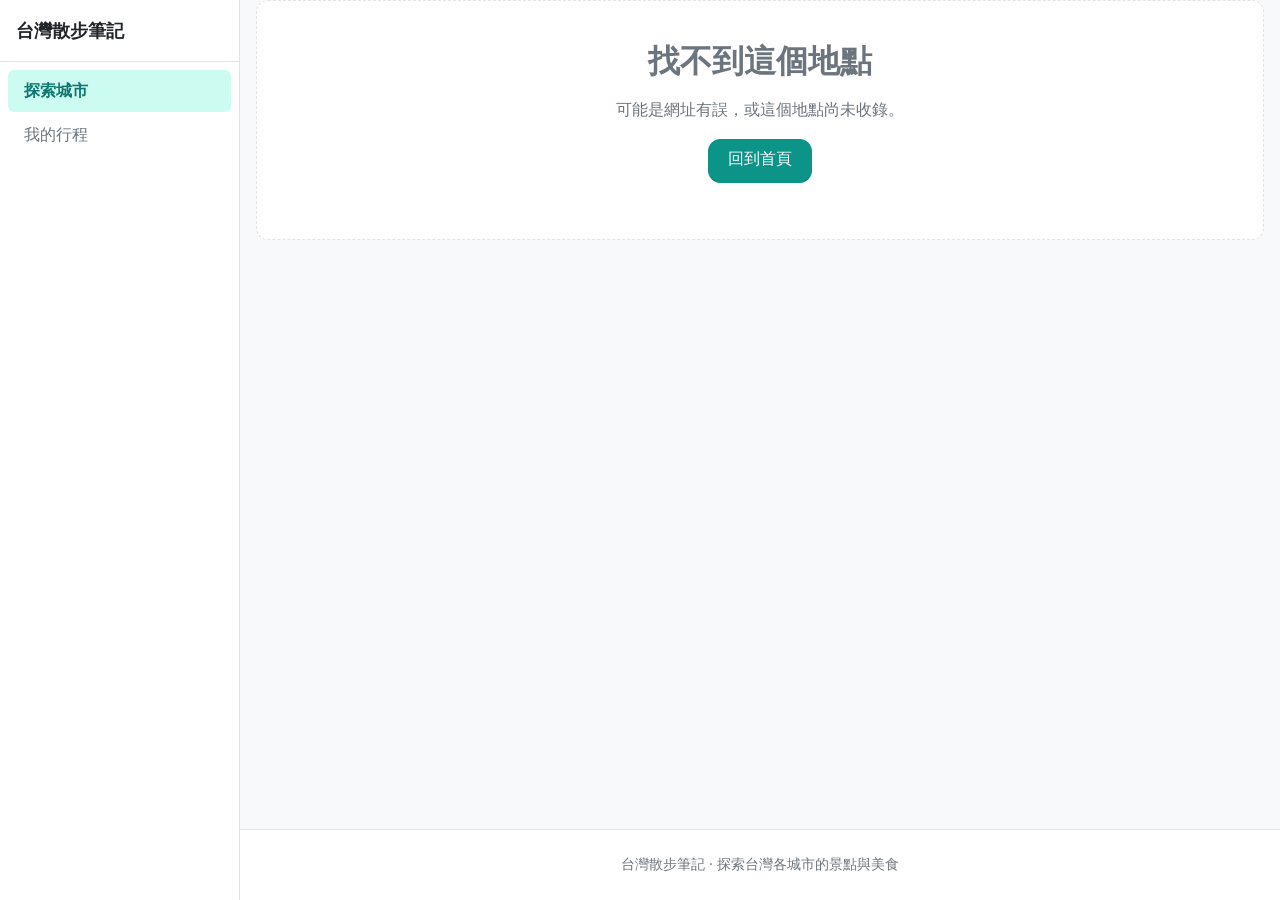
<file: detail.html>
<!doctype html>
<html lang="zh-Hant">
<head>
  <meta charset="utf-8">
  <meta name="viewport" content="width=device-width, initial-scale=1">
  <title>地點詳細資訊 · 台灣散步筆記</title>
  <link rel="stylesheet" href="assets/css/style.css">
  <style>
    /* 詳細頁專用的小幅間距調整（僅補充，不重新設計共用元件） */
    /* 詳細頁的分類與標籤群組：小標橫向排列、可換行 */
    .detail-chips {
      display: flex;
      flex-wrap: wrap;
      gap: var(--space-xs);
    }
    /* 每個資訊區塊的小標題（例如「地址」「營業時間」） */
    .detail-label {
      font-size: var(--fs-sm);
      font-weight: 600;
      color: var(--color-text-muted);
      margin-bottom: var(--space-xs);
    }
    /* 讓大圖連結不帶底線、hover 時圖片微微變化 */
    .detail-media a { display: block; }
    .detail-media a:hover { text-decoration: none; }
    /* 返回連結的間距 */
    .detail-back { margin-block: var(--space-md); display: inline-block; }
  </style>
</head>
<body data-page="explore">
  <div class="app-shell">
    <!-- 全站側邊欄：內容由 assets/js/sidebar.js 動態填入 -->
    <aside class="sidebar" id="app-sidebar"></aside>

    <div class="app-content">
  <main class="container">
    <!-- 內容由 detail.js 依網址上的 ?id= 填入 -->
    <div id="detail-root"></div>
  </main>

  <footer class="site-footer">
    <div class="container">台灣散步筆記 · 探索台灣各城市的景點與美食</div>
  </footer>
    </div><!-- /.app-content -->
  </div><!-- /.app-shell -->

  <script src="data/data.js"></script>
  <script src="assets/js/shared.js"></script>
  <script src="assets/js/trip-store.js"></script>
  <script src="assets/js/trip-picker.js"></script>
  <script src="assets/js/sidebar.js"></script>
  <script src="assets/js/detail.js"></script>
</body>
</html>
</file>
<file: assets/css/style.css>
/* ============================================================
 * style.css — 台灣散步筆記 共用樣式與設計系統
 * ============================================================
 * 這是全站共用的樣式表，供 Phase 2 各頁面套用。
 * 行動優先（mobile-first），桌機斷點為 min-width: 768px。
 *
 * ------------------------------------------------------------
 * 類別契約（CLASS CONTRACT）— 頁面請只使用以下類別名稱：
 * ------------------------------------------------------------
 * 版面 Layout
 *   .container        內容置中的最大寬度容器
 *   .app-shell        側邊欄 + 內容並排的最外層
 *   .app-content      側邊欄右側的內容欄（含 main 與頁尾）
 *   .sidebar          全站左側側邊欄（見檔尾「全站側邊欄導覽」段；由 sidebar.js 渲染）
 *   .site-footer      頁尾
 *
 * 卡片 Cards
 *   .card-grid        響應式卡片格線容器
 *   .card             單張卡片（景點／店家）
 *   .card-img         卡片圖片，object-fit:cover，固定 4:3
 *   .card-body        卡片文字區
 *   .card-title       卡片標題（地點名）
 *   .card-meta        卡片次要資訊（行政區、分類等）
 *
 * 標籤與徽章 Tags / Badges
 *   .tag              特色標籤／分類的小標
 *   .tag--attraction  景點色（藍）標籤
 *   .tag--restaurant  店家色（橘）標籤
 *   .badge            狀態徽章（如「即將新增」「需門票」）
 *
 * 按鈕 Buttons
 *   .btn              基本按鈕
 *   .btn--primary     主要動作按鈕（強調色）
 *
 * 篩選列 Filter bar
 *   .filter-bar       篩選列容器
 *   .filter-group     一組篩選（如「行政區」一組）
 *   .filter-btn       單顆篩選按鈕
 *   .filter-btn.is-active  作用中的篩選按鈕
 *
 * 城市入口 City entry
 *   .city-grid        城市卡片格線
 *   .city-card        單張城市卡片
 *   .city-card--disabled  即將新增（灰階、不可點）
 *
 * 詳細頁 Detail page
 *   .detail           詳細頁外層（桌機兩欄／手機堆疊）
 *   .detail-media     詳細頁圖片欄
 *   .detail-info      詳細頁資訊欄
 *
 * 空狀態 Empty state
 *   .empty-state      篩選無結果時的提示區
 *
 * 警告橫幅 Warning banner（給維護者，見 ADR 0001）
 *   .data-warning     資料含允許清單外用詞時的提示橫幅
 *
 * 地圖 Map
 *   .map              Leaflet 地圖容器（桌機 60vh／手機 50vh）
 *   .map-legend       地圖圖例（景點藍／店家橘）
 *   .map-preview      手機版固定於底部的地點預覽卡
 * ============================================================ */

/* ---------- 設計權杖 Design tokens ---------- */
:root {
  /* 色彩 palette — 清爽、現代、友善的旅遊風 */
  --color-bg:            #f8f9fa;   /* 頁面底色 */
  --color-surface:       #ffffff;   /* 卡片／面板底色 */
  --color-text:          #212529;   /* 主要文字 */
  --color-text-muted:    #6c757d;   /* 次要文字 */
  --color-border:        #e0e3e7;   /* 邊框、分隔線 */

  --color-primary:       #0d9488;   /* 品牌強調色（teal） */
  --color-primary-dark:  #0f766e;   /* 強調色深色（hover） */
  --color-primary-bg:    #ccfbf1;   /* 強調色淺底（側邊欄選中項） */

  /* 地點類型／地圖標記色（全站共用，必填） */
  --color-attraction:    #2563eb;   /* 景點 = 藍 */
  --color-attraction-bg: #dbeafe;   /* 景點淺底 */
  --color-restaurant:    #ea580c;   /* 店家 = 橘 */
  --color-restaurant-bg: #ffedd5;   /* 店家淺底 */

  --color-pin:           #7c3aed;   /* 已固定 = 紫（ADR 0004，地圖外環＋卡片粗框） */
  --color-pin-bg:        #ede9fe;   /* 已固定淺底 */

  --color-warning:       #b45309;   /* 警告文字 */
  --color-warning-bg:    #fef3c7;   /* 警告底色 */
  --color-warning-border:#f59e0b;   /* 警告邊框 */

  /* 間距刻度 spacing scale */
  --space-xs:  0.25rem;
  --space-sm:  0.5rem;
  --space-md:  1rem;
  --space-lg:  1.5rem;
  --space-xl:  2.5rem;

  /* 圓角 border-radius */
  --radius-sm: 6px;
  --radius-md: 12px;
  --radius-lg: 20px;
  --radius-pill: 999px;

  /* 字級 font sizes */
  --fs-sm:   0.85rem;
  --fs-base: 1rem;
  --fs-lg:   1.15rem;
  --fs-xl:   1.5rem;
  --fs-2xl:  2rem;

  /* 陰影 shadow */
  --shadow-sm: 0 1px 2px rgba(0, 0, 0, 0.06);
  --shadow-md: 0 4px 12px rgba(0, 0, 0, 0.08);
  --shadow-lg: 0 10px 24px rgba(0, 0, 0, 0.12);

  /* 版面 */
  --container-max: 1100px;
}

/* ---------- 基礎 Base ---------- */
* { box-sizing: border-box; }

/* hidden 屬性保險：class 上的 display（如 .map-legend{display:flex}）會蓋掉
 * 瀏覽器內建的 [hidden]{display:none}，故明確以 !important 確保 hidden 生效。 */
[hidden] { display: none !important; }

html { -webkit-text-size-adjust: 100%; }

body {
  margin: 0;
  font-family: system-ui, -apple-system, "Segoe UI", Roboto,
               "Noto Sans TC", "Microsoft JhengHei", "PingFang TC", sans-serif;
  font-size: var(--fs-base);
  line-height: 1.6;
  color: var(--color-text);
  background: var(--color-bg);
}

img { max-width: 100%; display: block; }

a { color: var(--color-primary); text-decoration: none; }
a:hover { text-decoration: underline; }

h1, h2, h3 { line-height: 1.25; margin: 0 0 var(--space-md); }

/* ---------- 版面 Layout ---------- */
.container {
  width: 100%;
  max-width: var(--container-max);
  margin-inline: auto;
  padding-inline: var(--space-md);
}

/* 舊頁首（site-header／nav）已由全站側邊欄取代，樣式見檔尾「全站側邊欄導覽」段。 */

.site-footer {
  margin-top: var(--space-xl);
  padding-block: var(--space-lg);
  border-top: 1px solid var(--color-border);
  background: var(--color-surface);
  color: var(--color-text-muted);
  font-size: var(--fs-sm);
  text-align: center;
}

/* ---------- 卡片 Cards ---------- */
.card-grid {
  display: grid;
  gap: var(--space-lg);
  grid-template-columns: 1fr;               /* 手機：單欄 */
}
@media (min-width: 768px) {
  .card-grid { grid-template-columns: repeat(3, 1fr); } /* 桌機：三欄 */
}

.card {
  background: var(--color-surface);
  border: 1px solid var(--color-border);
  border-radius: var(--radius-md);
  box-shadow: var(--shadow-sm);
  overflow: hidden;
  display: flex;
  flex-direction: column;
  transition: transform 0.15s ease, box-shadow 0.15s ease;
}
.card:hover {
  transform: translateY(-3px);
  box-shadow: var(--shadow-md);
}
/* 被固定的地點卡片（ADR 0004）：紫色粗框 + 淡紫外光，浮到列表最前面。 */
.card--pinned {
  border-color: var(--color-pin);
  border-width: 3px;
  box-shadow: 0 0 0 1px var(--color-pin), var(--shadow-md);
}

.card-img {
  width: 100%;
  aspect-ratio: 4 / 3;          /* 固定 4:3 */
  object-fit: cover;
  background: var(--color-border);
}

.card-body {
  padding: var(--space-md);
  display: flex;
  flex-direction: column;
  gap: var(--space-sm);
  flex: 1;
}
.card-title {
  font-size: var(--fs-lg);
  font-weight: 700;
  margin: 0;
}
.card-meta {
  font-size: var(--fs-sm);
  color: var(--color-text-muted);
  display: flex;
  flex-wrap: wrap;
  gap: var(--space-xs) var(--space-sm);
}
/* 整張卡片是可點的連結：清掉底線與繼承色 */
a.card { color: inherit; text-decoration: none; }
a.card:hover { text-decoration: none; }
.card-desc {
  margin: 0;
  font-size: var(--fs-sm);
  color: #495057;
}
.card-tags {
  display: flex;
  flex-wrap: wrap;
  gap: var(--space-xs);
}
.card-cta {
  margin-top: auto;   /* 按鈕永遠貼卡片底部，卡片高度不一時仍對齊 */
  align-self: flex-start;
}

/* ---------- 標籤與徽章 Tags / Badges ---------- */
.tag {
  display: inline-block;
  font-size: var(--fs-sm);
  line-height: 1;
  padding: 0.35em 0.7em;
  border-radius: var(--radius-pill);
  background: var(--color-bg);
  color: var(--color-text-muted);
  border: 1px solid var(--color-border);
}
.tag--attraction {
  background: var(--color-attraction-bg);
  color: var(--color-attraction);
  border-color: transparent;
}
.tag--restaurant {
  background: var(--color-restaurant-bg);
  color: var(--color-restaurant);
  border-color: transparent;
}

.badge {
  display: inline-block;
  font-size: var(--fs-sm);
  font-weight: 600;
  line-height: 1;
  padding: 0.35em 0.7em;
  border-radius: var(--radius-sm);
  background: var(--color-primary);
  color: #fff;
}

/* ---------- 按鈕 Buttons ---------- */
.btn {
  display: inline-block;
  font: inherit;
  font-size: var(--fs-base);
  line-height: 1.2;
  padding: 0.6em 1.2em;
  min-height: 44px;                 /* 手機觸控目標 */
  border: 1px solid var(--color-border);
  border-radius: var(--radius-md);
  background: var(--color-surface);
  color: var(--color-text);
  cursor: pointer;
  text-align: center;
  transition: background 0.15s ease, border-color 0.15s ease;
}
.btn:hover { background: var(--color-bg); text-decoration: none; }
.btn--primary {
  background: var(--color-primary);
  border-color: var(--color-primary);
  color: #fff;
}
.btn--primary:hover { background: var(--color-primary-dark); border-color: var(--color-primary-dark); }
/* 「清除固定（N）」：紫色外框，與「已固定」的視覺語言一致（ADR 0004）。 */
.btn--pin {
  border-color: var(--color-pin);
  color: var(--color-pin);
  background: var(--color-pin-bg);
}
.btn--pin:hover { background: #ddd6fe; }

/* ---------- 篩選列 Filter bar ---------- */
.filter-bar {
  display: flex;
  flex-direction: column;
  gap: var(--space-md);
  margin-block: var(--space-lg);
}
.filter-group {
  display: flex;
  flex-wrap: wrap;
  align-items: center;
  gap: var(--space-sm);
}
.filter-group__label {
  font-size: var(--fs-sm);
  font-weight: 600;
  color: var(--color-text-muted);
  margin-right: var(--space-xs);
}
.filter-btn {
  font: inherit;
  font-size: var(--fs-sm);
  line-height: 1;
  padding: 0.5em 0.9em;
  min-height: 40px;
  border: 1px solid var(--color-border);
  border-radius: var(--radius-pill);
  background: var(--color-surface);
  color: var(--color-text);
  cursor: pointer;
  transition: background 0.15s ease, color 0.15s ease, border-color 0.15s ease;
}
.filter-btn:hover { background: var(--color-bg); }
.filter-btn.is-active {
  background: var(--color-primary);
  border-color: var(--color-primary);
  color: #fff;
}

/* ---------- 城市入口 City entry ---------- */
.city-grid {
  display: grid;
  gap: var(--space-lg);
  grid-template-columns: 1fr;
}
@media (min-width: 768px) {
  .city-grid { grid-template-columns: repeat(3, 1fr); }
}
.city-card {
  position: relative;
  display: flex;
  align-items: center;
  justify-content: center;
  gap: var(--space-sm);
  min-height: 140px;
  overflow: hidden;             /* 讓背景照與漸層被圓角裁切 */
  border: 1px solid var(--color-border);
  border-radius: var(--radius-md);
  box-shadow: var(--shadow-sm);
  padding: var(--space-xl) var(--space-lg);
  text-align: center;
  font-size: var(--fs-xl);
  font-weight: 700;
  /* 特色背景照：由 city-card--<slug> 指定 background-image；置中裁切鋪滿 */
  background-color: var(--color-surface);
  background-size: cover;
  background-position: center;
  color: #fff;
  transition: transform 0.15s ease, box-shadow 0.15s ease;
}
/* 深色漸層遮罩：壓在背景照上、文字之下，確保白字在任何照片上都清楚 */
.city-card::before {
  content: "";
  position: absolute;
  inset: 0;
  background: linear-gradient(180deg, rgba(0, 0, 0, 0.25) 0%, rgba(0, 0, 0, 0.55) 100%);
}
.city-card__name {
  position: relative;           /* 疊在遮罩之上 */
  z-index: 1;
  text-shadow: 0 1px 4px rgba(0, 0, 0, 0.6);
}
.city-card .badge {
  position: relative;
  z-index: 1;
}
a.city-card:hover {
  transform: translateY(-3px);
  box-shadow: var(--shadow-md);
  text-decoration: none;
}
a.city-card:hover::before {
  background: linear-gradient(180deg, rgba(0, 0, 0, 0.15) 0%, rgba(0, 0, 0, 0.45) 100%);
}
.city-card--disabled {
  opacity: 0.92;                /* 彩色呈現，僅微降透明度暗示尚未開放 */
  pointer-events: none;         /* 即將新增：不可點 */
  cursor: default;
}

/* 各縣市特色背景照（來源見 assets/images/cities/CREDITS.md） */
.city-card--tainan    { background-image: url("../images/cities/tainan.jpg"); }
.city-card--kaohsiung { background-image: url("../images/cities/kaohsiung.jpg"); }
.city-card--taichung  { background-image: url("../images/cities/taichung.jpg"); }
.city-card--taipei    { background-image: url("../images/cities/taipei.jpg"); }
.city-card--hualien   { background-image: url("../images/cities/hualien.jpg"); }
.city-card--taitung   { background-image: url("../images/cities/taitung.jpg"); }

/* ---------- 詳細頁 Detail page ---------- */
.detail {
  display: grid;
  gap: var(--space-lg);
  grid-template-columns: 1fr;    /* 手機：堆疊 */
  margin-block: var(--space-lg);
}
@media (min-width: 768px) {
  .detail { grid-template-columns: 1fr 1fr; align-items: start; } /* 桌機：兩欄 */
}
.detail-media img {
  width: 100%;
  aspect-ratio: 4 / 3;
  object-fit: cover;
  border-radius: var(--radius-md);
  box-shadow: var(--shadow-sm);
}
.detail-info {
  display: flex;
  flex-direction: column;
  gap: var(--space-md);
}

/* ---------- 空狀態 Empty state ---------- */
.empty-state {
  text-align: center;
  color: var(--color-text-muted);
  padding: var(--space-xl) var(--space-md);
  border: 1px dashed var(--color-border);
  border-radius: var(--radius-md);
  background: var(--color-surface);
}

/* ---------- 警告橫幅 Warning banner（給維護者，ADR 0001） ---------- */
.data-warning {
  background: var(--color-warning-bg);
  border: 1px solid var(--color-warning-border);
  border-left-width: 5px;
  color: var(--color-warning);
  border-radius: var(--radius-sm);
  padding: var(--space-md);
  margin-block: var(--space-md);
  font-size: var(--fs-sm);
}

/* ---------- 地圖 Map ---------- */
.map {
  width: 100%;
  height: 50vh;                  /* 手機 */
  border-radius: var(--radius-md);
  overflow: hidden;
  box-shadow: var(--shadow-sm);
}
@media (min-width: 768px) {
  .map { height: 60vh; }         /* 桌機 */
}

.map-legend {
  display: flex;
  flex-wrap: wrap;
  gap: var(--space-md);
  padding: var(--space-sm) var(--space-md);
  background: var(--color-surface);
  border: 1px solid var(--color-border);
  border-radius: var(--radius-md);
  font-size: var(--fs-sm);
}
.map-legend__item { display: inline-flex; align-items: center; gap: var(--space-xs); }
.map-legend__dot {
  width: 14px; height: 14px;
  border-radius: 50%;
  display: inline-block;
}
.map-legend__dot--attraction { background: var(--color-attraction); }
.map-legend__dot--restaurant { background: var(--color-restaurant); }
/* 圖例：已固定＝任一類型色的圓點外加紫色粗環（ADR 0004）。 */
.map-legend__dot--pin {
  background: var(--color-text-muted);
  border: 3px solid var(--color-pin);
  width: 16px; height: 16px;
}

/* 地圖上的「顯示全部」控制項（Leaflet 自訂控制項，ADR 0004）。 */
.map-showall-btn {
  font: inherit;
  font-size: var(--fs-sm);
  line-height: 1;
  padding: 0.5em 0.8em;
  border: 1px solid var(--color-border);
  border-radius: var(--radius-sm);
  background: var(--color-surface);
  color: var(--color-text);
  cursor: pointer;
  box-shadow: var(--shadow-sm);
}
.map-showall-btn:hover { background: var(--color-bg); }

/* 手機版：固定於畫面底部的地點預覽卡 */
.map-preview {
  position: fixed;
  left: var(--space-md);
  right: var(--space-md);
  bottom: var(--space-md);
  z-index: 1000;
  background: var(--color-surface);
  border: 1px solid var(--color-border);
  border-radius: var(--radius-md);
  box-shadow: var(--shadow-lg);
  padding: var(--space-md);
}
.map-preview[hidden] { display: none; }
@media (min-width: 768px) {
  /* 桌機不用固定底部卡；如需顯示可改為靜態面板 */
  .map-preview {
    position: static;
    left: auto; right: auto; bottom: auto;
    box-shadow: var(--shadow-sm);
  }
}

/* 地圖預覽卡內部版面（由 shared.js 的 renderPreview 產生） */
.map-preview { display: flex; gap: var(--space-md); align-items: flex-start; }
.map-preview__img {
  width: 96px;
  flex: 0 0 96px;
  aspect-ratio: 4 / 3;
  object-fit: cover;
  border-radius: var(--radius-sm);
}
.map-preview__content { flex: 1; min-width: 0; display: flex; flex-direction: column; gap: var(--space-xs); }
.map-preview__title { font-weight: 700; font-size: var(--fs-lg); }
.map-preview__meta { font-size: var(--fs-sm); color: var(--color-text-muted); }
.map-preview__desc { margin: 0; font-size: var(--fs-sm); color: #495057; }
.map-preview__dishes { font-size: var(--fs-sm); }
.map-preview__tags { display: flex; flex-wrap: wrap; gap: var(--space-xs); }
/* CTA 與「固定」鈕並排（ADR 0004）。 */
.map-preview__actions {
  display: flex;
  flex-wrap: wrap;
  gap: var(--space-sm);
  align-items: center;
  margin-top: var(--space-xs);
}
.map-preview__actions .btn { margin-top: 0; }
/* 「固定／取消固定」切換鈕：未固定為紫色外框，已固定為紫色實心。 */
.map-preview__pin {
  font: inherit;
  font-size: var(--fs-sm);
  line-height: 1.2;
  padding: 0.5em 0.9em;
  min-height: 40px;
  border: 1px solid var(--color-pin);
  border-radius: var(--radius-md);
  background: var(--color-pin-bg);
  color: var(--color-pin);
  cursor: pointer;
  white-space: nowrap;
}
.map-preview__pin:hover { background: #ddd6fe; }
.map-preview__pin.is-pinned {
  background: var(--color-pin);
  color: #fff;
}
/* 關閉鈕（可選用） */
.map-preview__close {
  position: absolute; top: var(--space-xs); right: var(--space-sm);
  border: none; background: none; font-size: 1.4rem; line-height: 1;
  color: var(--color-text-muted); cursor: pointer;
}

/* ============================================================
 * 行程規劃（我的行程）
 * ============================================================ */

/* ---------- 加入行程按鈕（詳細頁 inline／城市頁列表卡覆蓋） ---------- */
.add-trip-btn {
  display: inline-flex;
  align-items: center;
  gap: var(--space-xs);
  padding: var(--space-xs) var(--space-md);
  font-size: var(--fs-sm);
  font-weight: 600;
  line-height: 1;
  cursor: pointer;
  border: 1px solid var(--color-primary);
  border-radius: var(--radius-pill);
  background: var(--color-surface);
  color: var(--color-primary);
}
.add-trip-btn:hover { background: var(--color-bg); }
.add-trip-btn.is-added {
  background: var(--color-primary);
  border-color: var(--color-primary);
  color: #fff;
}
/* 詳細頁：與「在 Google 地圖開啟」並排時留點間距 */
.detail-block .add-trip-btn { margin-left: var(--space-sm); }

/* 城市頁列表卡：整張卡是 <a>，把加入鈕當兄弟節點浮在右上角 */
.card-wrap { position: relative; display: flex; flex-direction: column; }
.card-wrap > .card { flex: 1; }
.card-wrap .add-trip-btn {
  position: absolute;
  top: var(--space-sm);
  right: var(--space-sm);
  z-index: 2;
  background: rgba(255, 255, 255, 0.94);
  box-shadow: var(--shadow-sm);
}
.card-wrap .add-trip-btn.is-added {
  background: var(--color-primary);
}

/* ---------- 加入行程選單（trip-picker popover） ---------- */
.trip-picker__backdrop {
  position: fixed;
  inset: 0;
  z-index: 1200;
  background: transparent;
}
.trip-picker {
  /* 定位語境由 CSS 提供；實際 top/left 座標由 trip-picker.js 動態設定 */
  position: fixed;
  z-index: 1201;
  min-width: 220px;
  max-width: 300px;
  max-height: 60vh;
  overflow-y: auto;
  background: var(--color-surface);
  border: 1px solid var(--color-border);
  border-radius: var(--radius-md);
  box-shadow: var(--shadow-md);
  padding: var(--space-sm);
}
.trip-picker__list { display: flex; flex-direction: column; gap: 2px; }
.trip-picker__item {
  display: flex;
  align-items: center;
  gap: var(--space-xs);
  width: 100%;
  text-align: left;
  padding: var(--space-sm);
  font-size: var(--fs-base);
  border: none;
  border-radius: var(--radius-sm);
  background: none;
  color: var(--color-text);
  cursor: pointer;
}
.trip-picker__item:hover { background: var(--color-bg); }
.trip-picker__item.is-added { color: var(--color-primary); font-weight: 600; }
.trip-picker__check { color: var(--color-primary); font-weight: 700; }
.trip-picker__name { flex: 1; min-width: 0; }
.trip-picker__empty {
  padding: var(--space-sm) var(--space-sm) var(--space-md);
  font-size: var(--fs-sm);
  color: var(--color-text-muted);
}
.trip-picker__new {
  display: flex;
  gap: var(--space-xs);
  margin-top: var(--space-sm);
  padding-top: var(--space-sm);
  border-top: 1px solid var(--color-border);
}
.trip-picker__new-input {
  flex: 1;
  min-width: 0;
  padding: var(--space-xs) var(--space-sm);
  font-size: var(--fs-sm);
  border: 1px solid var(--color-border);
  border-radius: var(--radius-sm);
}
.trip-picker__new-btn {
  flex: none;
  padding: var(--space-xs) var(--space-md);
  font-size: var(--fs-sm);
  font-weight: 600;
  cursor: pointer;
  border: 1px solid var(--color-primary);
  border-radius: var(--radius-sm);
  background: var(--color-primary);
  color: #fff;
}
.trip-picker__new-btn:hover { background: var(--color-primary-dark); }

/* ---------- 行程管理列 ---------- */
.trip-manager {
  display: flex;
  flex-wrap: wrap;
  align-items: center;
  gap: var(--space-sm);
  margin-block: var(--space-md) var(--space-lg);
}
.trip-manager__edit { display: flex; flex-wrap: wrap; gap: var(--space-sm); align-items: center; }
.trip-manager__input,
.plan-card__move {
  padding: var(--space-xs) var(--space-sm);
  font-size: var(--fs-base);
  color: var(--color-text);
  background: var(--color-surface);
  border: 1px solid var(--color-border);
  border-radius: var(--radius-sm);
}
.trip-manager__input { min-width: 12rem; }

/* ---------- 分天區塊（規劃層清單） ---------- */
.plan-day {
  border: 1px solid var(--color-border);
  border-radius: var(--radius-md);
  background: var(--color-surface);
  overflow: hidden;
}
.plan-day + .plan-day { margin-top: var(--space-md); }

/* 段標題列：折疊鈕＋天名（切換地圖）＋移除這天 */
.plan-day__head {
  display: flex;
  align-items: center;
  gap: var(--space-xs);
  padding: var(--space-sm) var(--space-sm) var(--space-sm) var(--space-xs);
  background: var(--color-bg);
  border-bottom: 1px solid var(--color-border);
}
.plan-day__toggle {
  flex: none;
  width: 1.75rem;
  height: 1.75rem;
  display: flex;
  align-items: center;
  justify-content: center;
  padding: 0;
  cursor: pointer;
  border: none;
  background: none;
  color: var(--color-text-muted);
  border-radius: var(--radius-sm);
}
.plan-day__toggle:hover { background: var(--color-border); }
/* 展開/折疊三角（用邊框畫；預設朝下，折疊時朝右） */
.plan-day__chevron {
  width: 0;
  height: 0;
  border-left: 5px solid transparent;
  border-right: 5px solid transparent;
  border-top: 6px solid currentColor;
  transition: transform 0.15s ease;
}
.plan-day.is-collapsed .plan-day__chevron { transform: rotate(-90deg); }

.plan-day__label {
  flex: 1;
  min-width: 0;
  display: flex;
  align-items: baseline;
  gap: var(--space-sm);
  padding: var(--space-xs) var(--space-sm);
  cursor: pointer;
  border: none;
  background: none;
  color: var(--color-text);
  font-size: var(--fs-base);
  font-weight: 700;
  text-align: left;
  border-radius: var(--radius-sm);
}
.plan-day__label:hover { background: var(--color-border); }
.plan-day__count { font-size: var(--fs-sm); font-weight: 400; color: var(--color-text-muted); }

/* 選中的天（＝地圖正在顯示的那天）：左側強調條＋標題著色 */
.plan-day.is-selected { border-color: var(--color-primary); }
.plan-day.is-selected .plan-day__head {
  background: var(--color-primary-bg);
  border-bottom-color: var(--color-primary);
}
.plan-day.is-selected .plan-day__label { color: var(--color-primary-dark); }

.plan-day__remove {
  flex: none;
  padding: var(--space-xs) var(--space-sm);
  font-size: var(--fs-sm);
  cursor: pointer;
  border: 1px solid var(--color-border);
  border-radius: var(--radius-sm);
  background: var(--color-surface);
  color: var(--color-text-muted);
}
.plan-day__remove:hover { border-color: var(--color-warning-border); color: var(--color-warning); }

.plan-day__body { padding: var(--space-sm); }
.plan-day.is-collapsed .plan-day__body { display: none; }
.plan-day__list { display: flex; flex-direction: column; gap: var(--space-sm); }
.plan-day__list:empty { display: none; }

/* 落點/空狀態提示：作為拖曳落點與空段的視覺 */
.plan-day__drop {
  margin-top: var(--space-sm);
  padding: var(--space-md);
  text-align: center;
  font-size: var(--fs-sm);
  color: var(--color-text-muted);
  border: 1px dashed var(--color-border);
  border-radius: var(--radius-sm);
}
.plan-day__list:empty + .plan-day__drop { margin-top: 0; }

/* 加一天 */
.plan-day-add {
  display: block;
  width: 100%;
  margin-top: var(--space-md);
  padding: var(--space-sm);
  font-size: var(--fs-sm);
  cursor: pointer;
  border: 1px dashed var(--color-border);
  border-radius: var(--radius-md);
  background: var(--color-surface);
  color: var(--color-text-muted);
}
.plan-day-add:hover { border-color: var(--color-primary); color: var(--color-primary); }

/* 拖曳中：落點天區塊高亮 */
.plan-day.is-drop-target { border-color: var(--color-primary); }
.plan-day.is-drop-target .plan-day__body { background: var(--color-primary-bg); }
.plan-day.is-drop-target .plan-day__drop {
  border-color: var(--color-primary);
  color: var(--color-primary-dark);
}

/* ---------- 行程頁版面（桌機左地圖右清單／手機上下） ---------- */
.plan-layout {
  display: flex;
  flex-direction: column;
  gap: var(--space-lg);
}
@media (min-width: 768px) {
  .plan-layout { flex-direction: row; align-items: flex-start; }
  .plan-map-pane {
    flex: 1 1 62%;
    min-width: 0;
    position: sticky;
    top: var(--space-md);
  }
  .plan-list-pane { flex: 1 1 38%; min-width: 0; }
}

/* 行程頁手機版：地圖高度收斂（比城市頁的 50vh 更矮），讓清單更快浮現；
 * 只限定在行程頁的地圖，不影響城市頁。桌機地圖占比加大、拉高視野。 */
.plan-map-pane .map { height: 38vh; }
@media (min-width: 768px) {
  .plan-map-pane .map { height: calc(100vh - 6rem); max-height: 78vh; min-height: 30rem; }
}

/* 該天無地點時的地圖區訊息（沿用 .map 尺寸，改成虛線空狀態外觀） */
.plan-map__msg {
  display: flex;
  align-items: center;
  justify-content: center;
  text-align: center;
  padding: var(--space-lg);
  color: var(--color-text-muted);
  background: var(--color-surface);
  border: 1px dashed var(--color-border);
  box-shadow: none;
}

/* ---------- 地圖編號標記（divIcon） ---------- */
/* 清掉 Leaflet 對 div icon 的預設白底與邊框 */
.plan-marker-wrap { background: none; border: none; }
.plan-marker {
  width: 28px;
  height: 28px;
  border-radius: 50%;
  display: flex;
  align-items: center;
  justify-content: center;
  font-size: var(--fs-sm);
  font-weight: 700;
  color: #fff;
  border: 2px solid #fff;
  box-shadow: var(--shadow-sm);
  box-sizing: border-box;
}
.plan-marker--attraction { background: var(--color-attraction); }
.plan-marker--restaurant { background: var(--color-restaurant); }
.plan-marker.is-active {
  box-shadow: 0 0 0 4px var(--color-pin);
  z-index: 1000;
}

/* ---------- 行程頁地點卡 ---------- */
.plan-card {
  position: relative;
  display: flex;
  flex-wrap: wrap;
  gap: var(--space-sm);
  align-items: center;
  padding: var(--space-sm);
  background: var(--color-surface);
  border: 1px solid var(--color-border);
  border-radius: var(--radius-md);
  box-shadow: var(--shadow-sm);
}
.plan-card.is-active {
  border-color: var(--color-pin);
  box-shadow: 0 0 0 2px var(--color-pin), var(--shadow-md);
}
.plan-card__num {
  flex: none;
  width: 26px;
  height: 26px;
  border-radius: 50%;
  display: flex;
  align-items: center;
  justify-content: center;
  font-size: var(--fs-sm);
  font-weight: 700;
  color: #fff;
  background: var(--color-text);
}
.plan-card__link { flex: none; display: block; }
.plan-card__img {
  width: 88px;
  height: 66px;               /* 4:3 */
  object-fit: cover;
  border-radius: var(--radius-sm);
  background: var(--color-border);
}
.plan-card__body { flex: 1; min-width: 0; display: flex; flex-direction: column; gap: var(--space-xs); }
.plan-card__title { font-weight: 700; color: var(--color-text); }
.plan-card__title:hover { color: var(--color-primary); text-decoration: none; }
.plan-card__meta { font-size: var(--fs-sm); color: var(--color-text-muted); }
.plan-card__controls { display: flex; flex-wrap: wrap; align-items: center; gap: var(--space-sm); margin-top: var(--space-xs); }
.plan-card__remove {
  padding: var(--space-xs) var(--space-md);
  font-size: var(--fs-sm);
  cursor: pointer;
  border: 1px solid var(--color-border);
  border-radius: var(--radius-sm);
  background: var(--color-surface);
  color: var(--color-text-muted);
}
.plan-card__remove:hover { border-color: var(--color-restaurant); color: var(--color-restaurant); }

/* 拖曳握把（唯一拖曳起點） */
.plan-card__handle {
  flex: none;
  display: flex;
  align-items: center;
  justify-content: center;
  width: 1.5rem;
  height: 1.75rem;
  padding: 0;
  border: none;
  background: none;
  color: var(--color-text-muted);
  cursor: grab;
  touch-action: none;               /* 觸控時交給自訂拖曳邏輯，禁用預設手勢 */
  border-radius: var(--radius-sm);
}
.plan-card__handle:hover { background: var(--color-bg); color: var(--color-text); }
.plan-card__handle:active { cursor: grabbing; }

/* 縮圖略縮小以配合較窄的清單欄 */
.plan-card__img { width: 72px; height: 54px; }

/* ⋯ 更多操作 */
.plan-card__menu-btn {
  flex: none;
  width: 1.75rem;
  height: 1.75rem;
  padding: 0;
  font-size: var(--fs-lg);
  line-height: 1;
  cursor: pointer;
  border: 1px solid transparent;
  border-radius: var(--radius-sm);
  background: none;
  color: var(--color-text-muted);
}
.plan-card__menu-btn:hover { border-color: var(--color-border); background: var(--color-bg); }

/* 展開的備援選單（改天／上下移／移除）；佔整行 */
.plan-card__menu {
  flex-basis: 100%;
  display: flex;
  flex-wrap: wrap;
  align-items: center;
  gap: var(--space-sm);
  margin-top: var(--space-xs);
  padding-top: var(--space-sm);
  border-top: 1px solid var(--color-border);
}
.plan-card__move-label { display: inline-flex; align-items: center; gap: var(--space-xs); font-size: var(--fs-sm); color: var(--color-text-muted); }
.plan-card__menu-row { display: inline-flex; flex-wrap: wrap; gap: var(--space-sm); margin-left: auto; }
.plan-card__up,
.plan-card__down {
  padding: var(--space-xs) var(--space-sm);
  font-size: var(--fs-sm);
  cursor: pointer;
  border: 1px solid var(--color-border);
  border-radius: var(--radius-sm);
  background: var(--color-surface);
  color: var(--color-text);
}
.plan-card__up:hover,
.plan-card__down:hover { border-color: var(--color-primary); color: var(--color-primary); }

/* 拖曳中：被拖的原卡＝佔位（虛線淡框）；ghost＝跟隨指標的浮動卡 */
.plan-card.is-dragging {
  opacity: 0.4;
  border-style: dashed;
  box-shadow: none;
}
.plan-card--ghost {
  position: fixed;
  z-index: 2000;
  margin: 0;
  pointer-events: none;
  box-shadow: var(--shadow-md);
  opacity: 0.95;
  transform: rotate(1deg);
}
/* 拖曳期間全站禁止選字，指標為抓取態 */
body.plan-dragging { cursor: grabbing; user-select: none; }

/* ============================================================
 * 全站側邊欄導覽（Sidebar navigation）
 * ------------------------------------------------------------
 * 由 assets/js/sidebar.js 動態填入 #app-sidebar；四頁共用。
 * 桌機：固定於左側常駐；手機：收合成漢堡選單、點開由左側滑出抽屜。
 * ============================================================ */

/* 外層版面：側邊欄 + 內容並排 */
.app-shell {
  display: flex;
  align-items: flex-start;
  min-height: 100vh;
}
.app-content {
  flex: 1;
  min-width: 0;
  display: flex;
  flex-direction: column;
  min-height: 100vh;
}
/* main 撐開，讓頁尾貼底 */
.app-content > main { flex: 1 0 auto; }

/* 側邊欄本體（桌機常駐）。overflow: visible 讓 hover flyout 能向右溢出、不被裁切。 */
.sidebar {
  flex: none;
  width: 240px;
  align-self: stretch;
  position: sticky;
  top: 0;
  height: 100vh;
  overflow: visible;
  display: flex;
  flex-direction: column;
  background: var(--color-surface);
  border-right: 1px solid var(--color-border);
  z-index: 1100;
}

/* 品牌列（站名 + 手機關閉鈕） */
.sidebar__brand {
  display: flex;
  align-items: center;
  justify-content: space-between;
  gap: var(--space-sm);
  padding: var(--space-md);
  border-bottom: 1px solid var(--color-border);
}
.sidebar__brand a {
  font-size: var(--fs-lg);
  font-weight: 700;
  color: var(--color-text);
}
.sidebar__brand a:hover { text-decoration: none; }
.sidebar__close {
  display: none;                 /* 僅手機顯示（見 media query） */
  border: none;
  background: none;
  font-size: 1.3rem;
  line-height: 1;
  color: var(--color-text-muted);
  cursor: pointer;
}

/* 導覽區 */
.sidebar__nav {
  padding: var(--space-sm);
  display: flex;
  flex-direction: column;
  gap: 2px;
}

/* 單一導覽連結（探索城市 / 我的行程 標籤） */
.sidebar__link {
  display: flex;
  align-items: center;
  gap: var(--space-sm);
  padding: var(--space-sm) var(--space-md);
  font: inherit;
  font-size: var(--fs-base);
  color: var(--color-text-muted);
  border-radius: var(--radius-sm);
}
.sidebar__link:hover { background: var(--color-bg); text-decoration: none; }
.sidebar__link.is-active {
  color: var(--color-primary-dark);
  background: var(--color-primary-bg);
  font-weight: 600;
}

/* 「我的行程」列：連結＋（桌機 hover 浮出的）行程 flyout 的定位語境 */
.sidebar__item { position: relative; }

/* hover flyout：常駐 DOM，預設隱藏；桌機滑入時 .is-open 顯示於右側 */
.sidebar__flyout {
  display: none;
  position: absolute;
  top: 0;
  left: 100%;
  margin-left: var(--space-xs);
  min-width: 190px;
  max-width: 240px;
  max-height: 70vh;
  overflow-y: auto;
  padding: var(--space-xs);
  background: var(--color-surface);
  border: 1px solid var(--color-border);
  border-radius: var(--radius-md);
  box-shadow: var(--shadow-md);
  z-index: 1200;
}
.sidebar__flyout.is-open { display: block; }
.sidebar__flyout-label {
  padding: var(--space-xs) var(--space-sm);
  font-size: var(--fs-sm);
  font-weight: 600;
  color: var(--color-text-muted);
}
.sidebar__flyout-item {
  display: block;
  padding: var(--space-sm);
  font-size: var(--fs-sm);
  color: var(--color-text);
  border-radius: var(--radius-sm);
  overflow: hidden;
  text-overflow: ellipsis;
  white-space: nowrap;
}
.sidebar__flyout-item:hover { background: var(--color-bg); text-decoration: none; }
.sidebar__flyout-empty {
  padding: var(--space-sm);
  font-size: var(--fs-sm);
  color: var(--color-text-muted);
}
.sidebar__flyout-sep {
  height: 1px;
  margin: var(--space-xs) var(--space-sm);
  background: var(--color-border);
}
.sidebar__flyout-new {
  display: block;
  padding: var(--space-sm);
  font-size: var(--fs-sm);
  font-weight: 600;
  color: var(--color-primary);
  border-radius: var(--radius-sm);
}
.sidebar__flyout-new:hover { background: var(--color-bg); text-decoration: none; }

/* ---------- 行程總覽層（plan.html 無 ?trip 時） ---------- */
.plan-back {
  display: inline-block;
  margin-bottom: var(--space-sm);
  font-size: var(--fs-sm);
  color: var(--color-text-muted);
}
.plan-back:hover { color: var(--color-primary); }

.trip-overview__sub {
  margin: 0 0 var(--space-lg);
  color: var(--color-text-muted);
}
.trip-overview__grid {
  display: grid;
  gap: var(--space-md);
  grid-template-columns: 1fr;
}
@media (min-width: 768px) {
  .trip-overview__grid { grid-template-columns: repeat(3, 1fr); }
}
.trip-overview__card {
  display: flex;
  flex-direction: column;
  gap: var(--space-xs);
  padding: var(--space-lg);
  background: var(--color-surface);
  border: 1px solid var(--color-border);
  border-radius: var(--radius-md);
  box-shadow: var(--shadow-sm);
  color: var(--color-text);
  transition: transform 0.15s ease, box-shadow 0.15s ease;
}
.trip-overview__card:hover {
  transform: translateY(-3px);
  box-shadow: var(--shadow-md);
  text-decoration: none;
}
.trip-overview__name { font-size: var(--fs-lg); font-weight: 700; }
.trip-overview__meta { font-size: var(--fs-sm); color: var(--color-text-muted); }

/* 「＋ 建立新行程」卡與就地命名輸入 */
.trip-overview__new {
  display: flex;
  align-items: center;
  justify-content: center;
  gap: var(--space-xs);
  min-height: 92px;
  padding: var(--space-lg);
  font: inherit;
  font-size: var(--fs-base);
  font-weight: 600;
  color: var(--color-primary);
  background: none;
  border: 1px dashed var(--color-border);
  border-radius: var(--radius-md);
  cursor: pointer;
}
.trip-overview__new:hover { background: var(--color-bg); border-color: var(--color-primary); }
.trip-overview__new-form {
  display: flex;
  flex-wrap: wrap;
  align-items: center;
  gap: var(--space-sm);
  padding: var(--space-md);
  border: 1px dashed var(--color-border);
  border-radius: var(--radius-md);
}
.trip-overview__new-input {
  flex: 1;
  min-width: 8rem;
  padding: var(--space-xs) var(--space-sm);
  font-size: var(--fs-base);
  color: var(--color-text);
  background: var(--color-surface);
  border: 1px solid var(--color-border);
  border-radius: var(--radius-sm);
}

/* 手機頂列（漢堡）與抽屜遮罩：桌機隱藏 */
.mobile-topbar { display: none; }
.sidebar-backdrop { display: none; }

/* ---------- 手機版：側邊欄改為左側滑出抽屜 ---------- */
@media (max-width: 767px) {
  .app-shell { display: block; }

  .mobile-topbar {
    display: flex;
    align-items: center;
    gap: var(--space-md);
    position: sticky;
    top: 0;
    z-index: 1000;
    padding: var(--space-sm) var(--space-md);
    background: var(--color-surface);
    border-bottom: 1px solid var(--color-border);
    box-shadow: var(--shadow-sm);
  }
  .mobile-topbar__toggle {
    display: inline-flex;
    align-items: center;
    justify-content: center;
    width: 40px;
    height: 40px;
    font-size: 1.4rem;
    line-height: 1;
    color: var(--color-text);
    background: none;
    border: 1px solid var(--color-border);
    border-radius: var(--radius-sm);
    cursor: pointer;
  }
  .mobile-topbar__title { font-size: var(--fs-lg); font-weight: 700; color: var(--color-text); }

  .sidebar {
    position: fixed;
    top: 0;
    left: 0;
    width: 260px;
    height: 100vh;
    transform: translateX(-100%);
    transition: transform 0.2s ease;
    box-shadow: var(--shadow-lg);
  }
  .sidebar.is-open { transform: translateX(0); }
  .sidebar__close { display: inline-block; }
  /* 手機無 hover：不顯示 flyout，改由點「我的行程」進總覽頁 */
  .sidebar__flyout,
  .sidebar__flyout.is-open { display: none; }

  .sidebar-backdrop {
    display: block;
    position: fixed;
    inset: 0;
    z-index: 1050;
    background: rgba(0, 0, 0, 0.35);
  }
  .sidebar-backdrop[hidden] { display: none; }
}
</file>
